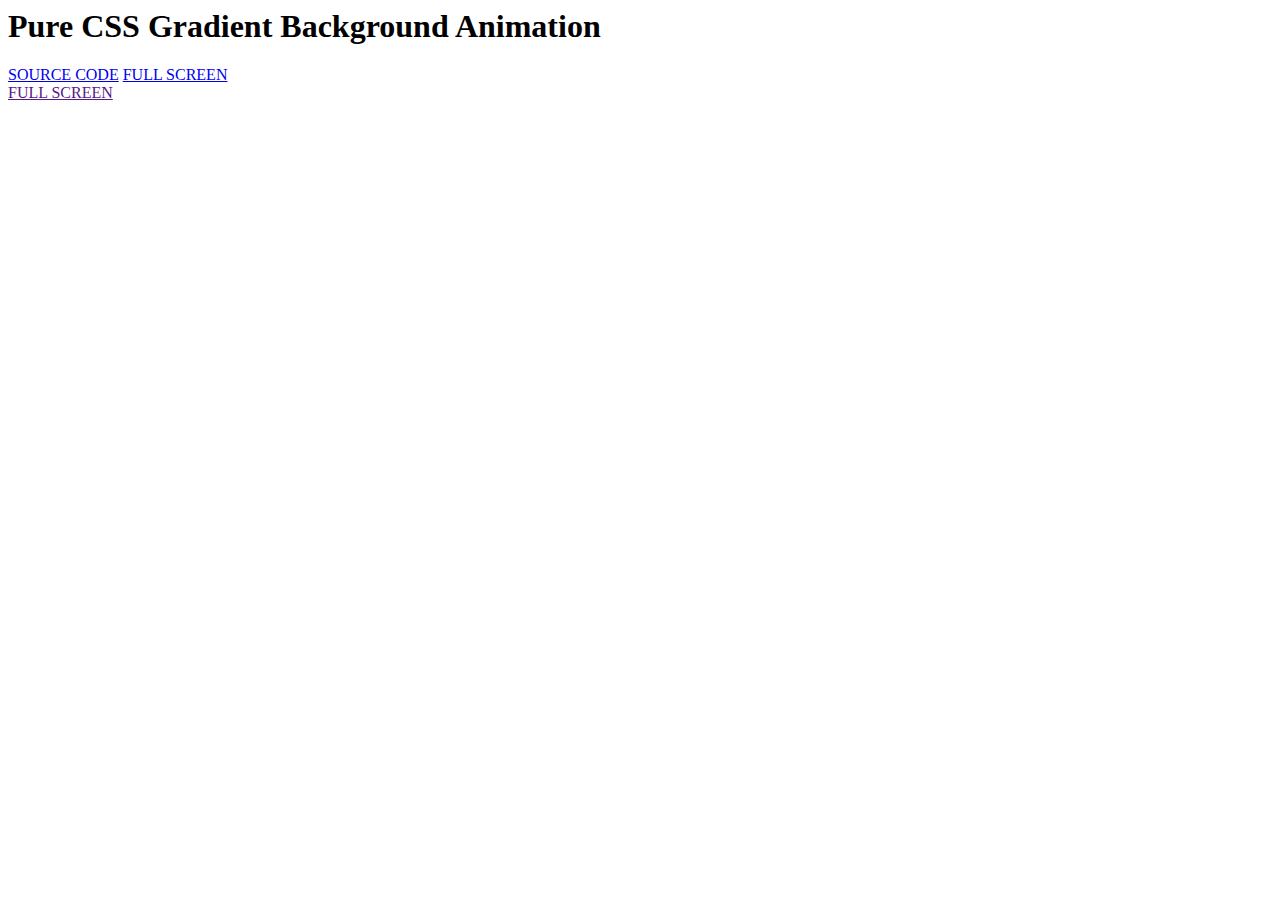
<file: index2.html>
<body>

<head>

<div class="d-flex flex-coloumn justify-content-center w-100 h-100">

    <div class="d-flex flex-coloumn justify-content-centrer align-items-center">

        <h1 class="fw-light text-white m-0"> Pure CSS Gradient Background Animation</h1>

        <div class="btn-group my-5">
            <a href="https://codepen-api-export-production.s3.us-west-2.amazonaws.com/zip/PEN/pyBNzX/1578778289271/pure-css-gradient-background-animation.zip"
            class="btn btn-outline-light" aria-current="page"><i class="fas fa-file-download me-2"></i> SOURCE CODE</a>
            <a href="https://copepen.io/P1N20/full/pyBNzX" class="btn btn-outline-light">FULL SCREEN<i class="fas fa-expand ms-2"></i></a>
        </div>
        <a href="""https://codepen.io/P1N20/full/pyBNzX" class="btn btn-outline-light">FULL SCREEN <i class="fas fa-expand ms-2"></i></a>
    </div>
    <!-- <a href="https://manuel.pinto.dev" class="text-decoration-none">
            <h5 class="fw-light text-white m-0">- Pen by Manuel Pinto -</h5> -->
        </a>
    </div>
</div>
</div>
</head>
    
</body>
</file>
